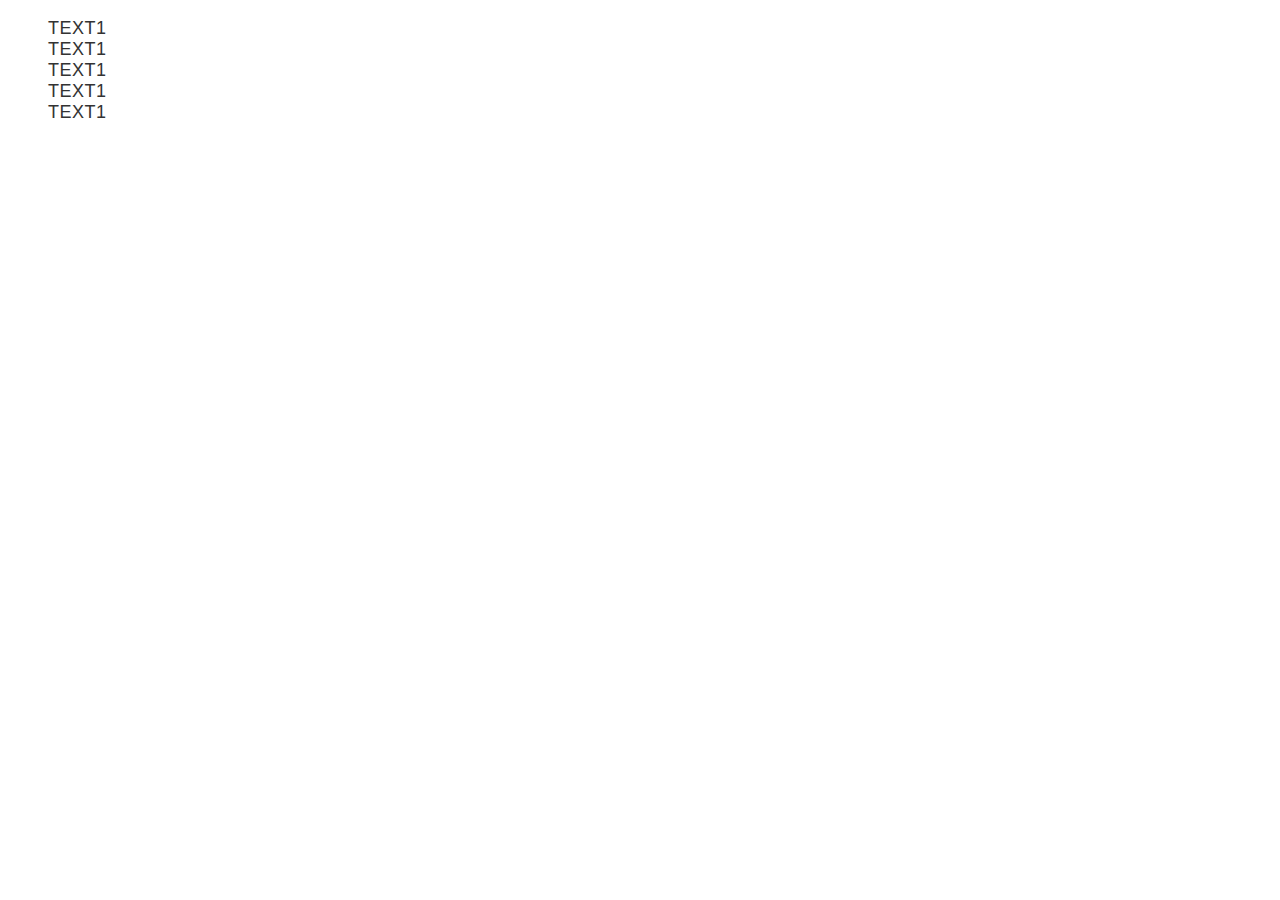
<file: css/index.html>
<!DOCTYPE html>
<html lang="en">
<head>
    <meta charset="UTF-8">
    <meta name="viewport" content="width=device-width, initial-scale=1.0">
    <title>Document</title>
    <link rel="stylesheet" href="style.css">
</head>
<body>
    <ul class="sitenav-list" >
        <li class="sitenav-item">
            <a class="sitenav-link" href="">TEXT1</a>
        </li>
        <li class="sitenav-item">
            <a class="sitenav-link" href="">TEXT1</a>
        </li>
        <li class="sitenav-item">
            <a class="sitenav-link" href="">TEXT1</a>
        </li>
        <li class="sitenav-item">
            <a class="sitenav-link" href="">TEXT1</a>
        </li>
        <li class="sitenav-item">
            <a class="sitenav-link" href="">TEXT1</a>
        </li>
    </ul>
</body>
</html>
</file>
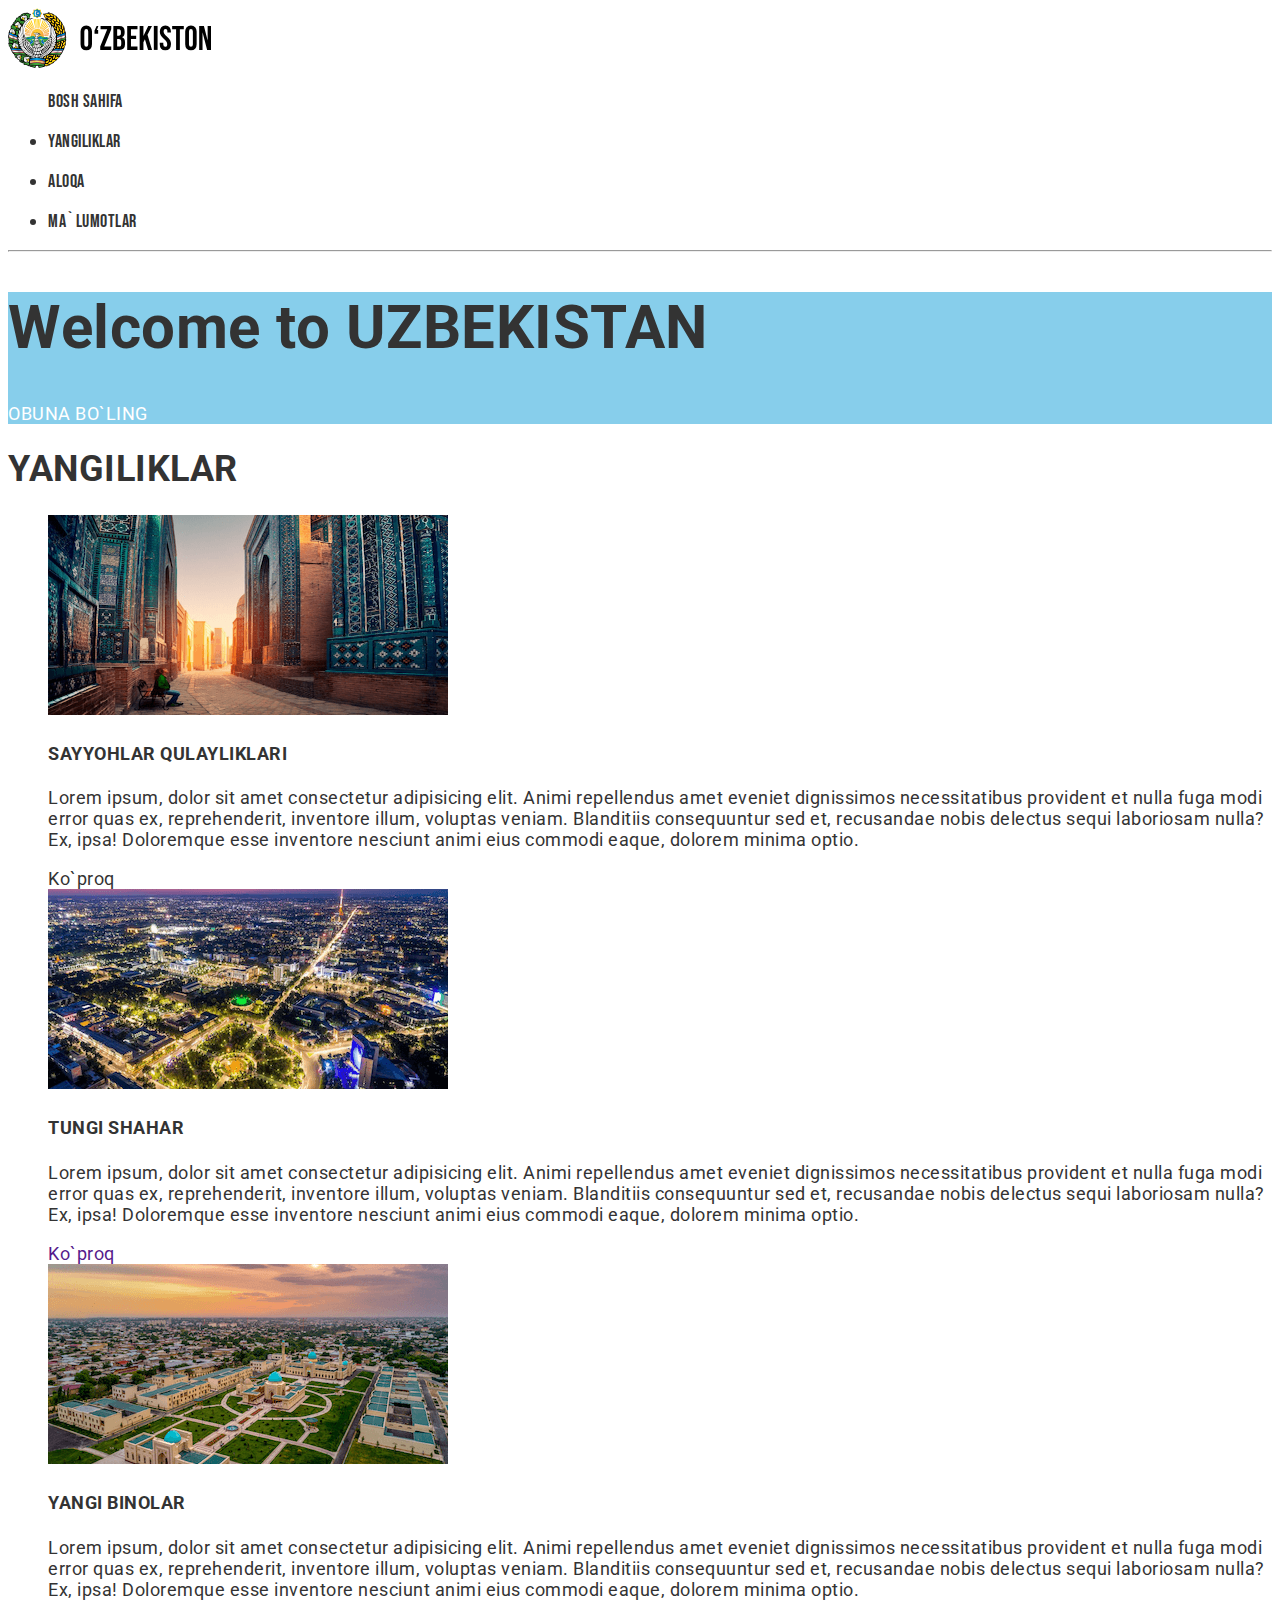
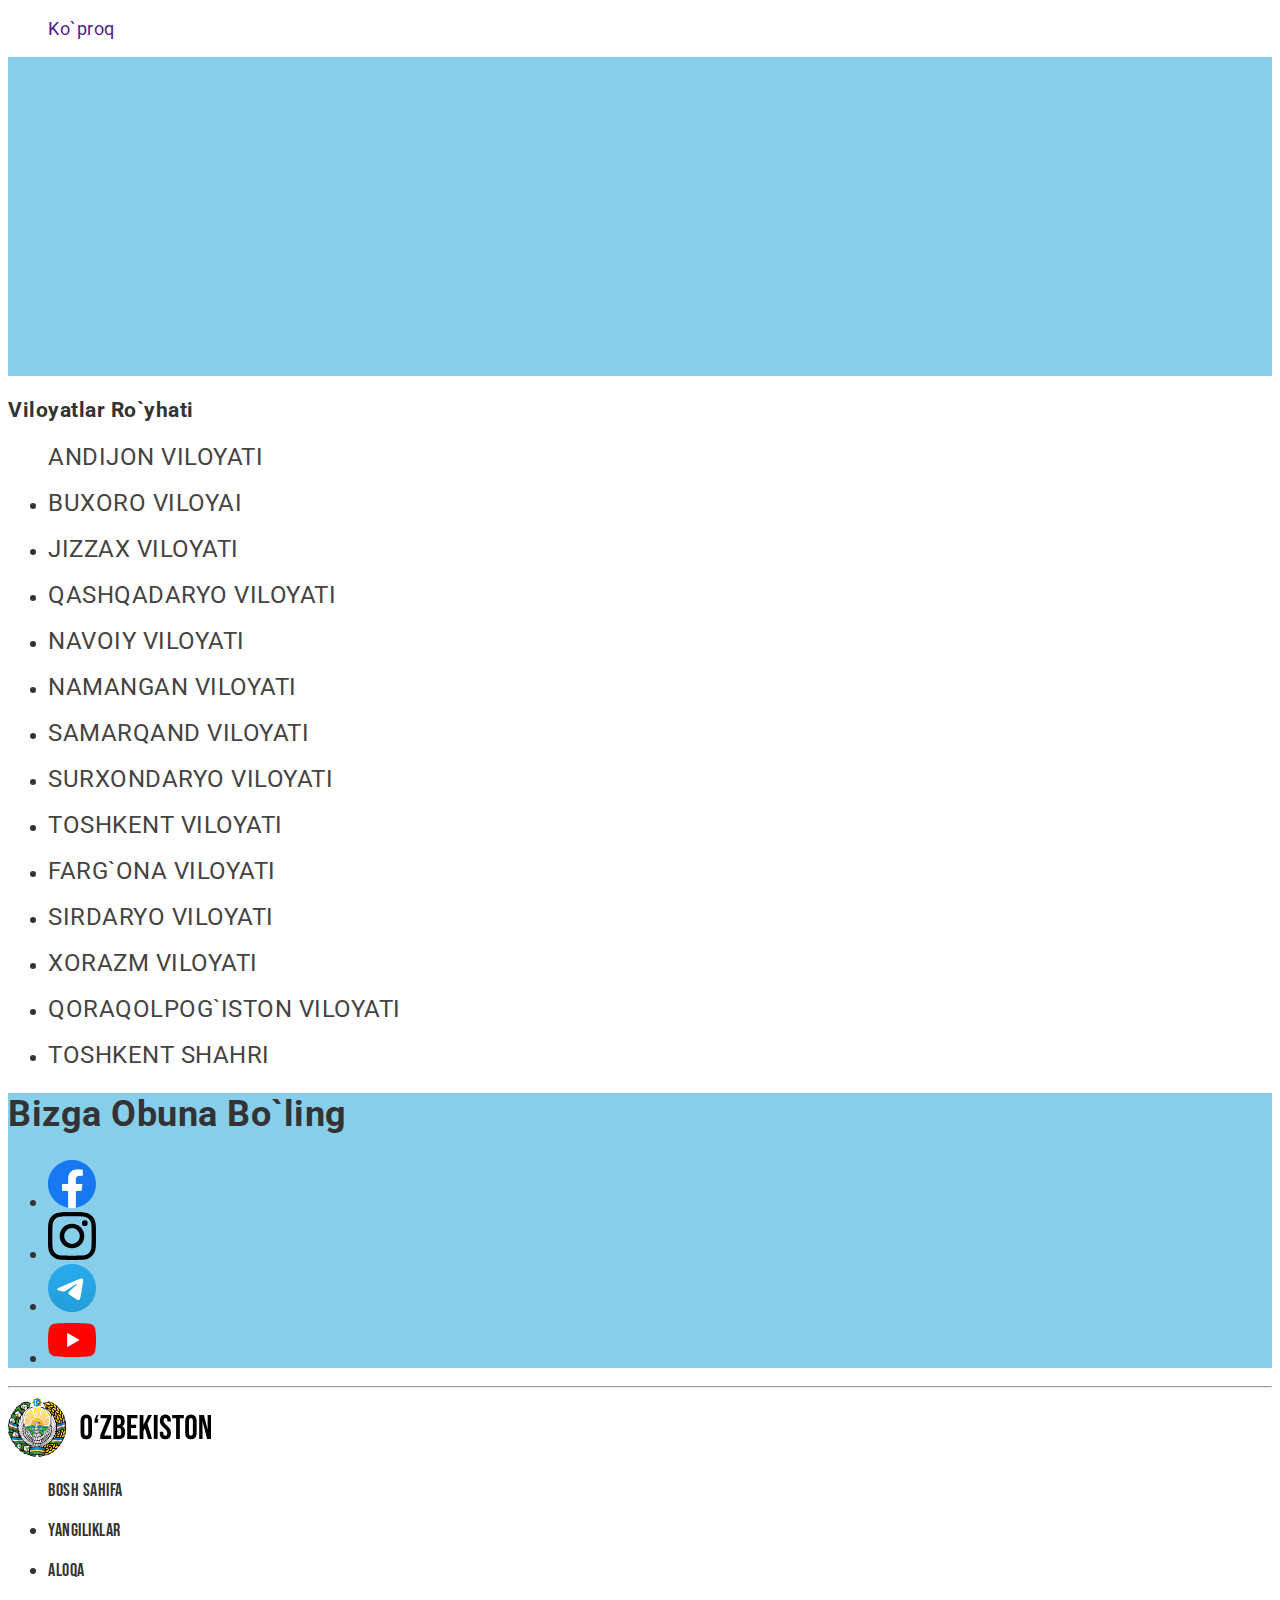
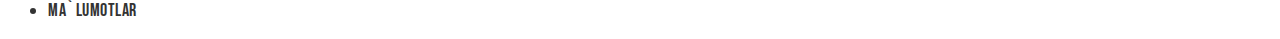
<file: O`zbeksiton.html>
<!DOCTYPE html>
<html lang="en">
<head>
    <meta charset="UTF-8">
    <meta name="viewport" content="width=device-width, initial-scale=1.0">
    <title>O`zbekiston</title>
    <link rel="preconnect" href="https://fonts.googleapis.com">
    <link rel="preconnect" href="https://fonts.gstatic.com" crossorigin>
    <link href="https://fonts.googleapis.com/css2?family=Bebas+Neue&family=Roboto&display=swap" rel="stylesheet">
    <link rel="stylesheet" href="css/style.css">
</head>
<body>
    <header class="site-header">
    <!-- LOGO -->
    <a  class="site-logo"  href="O`zbeksiton.html">
        <img class="logo-site-img" src="logo-black.svg" alt="O`zbekiston logo" height="60">
    </a>
    <!-- NAV -->
    <nav class="site-nav">
        <ul class="sitenav-list">
            <li class="sitenav-item"><a class="sitenav-link" href="">BOSH SAHIFA</a></li>
        </ul>

        <ul>
            <li class="sitenav-item"><a class="sitenav-link" href="">YANGILIKLAR</a></li>
        </ul>

        <ul>
            <li class="sitenav-item"><a class="sitenav-link"href="">ALOQA</a></li>
        </ul>

        <ul>
            <li class="sitenav-item"><a class="sitenav-link"href="">MA`LUMOTLAR</a></li>
        </ul>
      
    </nav>
  </header>
  <hr>

  <!--MAIN-->
  <main class="main-content">
    <!--HERO-->
    <section class="hero">
      <div class="hero-content">
        <h1 class="hero-heading">Welcome to UZBEKISTAN</h1>
        <a class="btn hero-button" href="">OBUNA BO`LING</a>
      </div>
    </section>

     <!--NEWS-->
    <section class="news">
     <h1 class="news-heading">YANGILIKLAR</h1>
     <ul class="news-list">
        <li class="news-item">
       <img class="news-logo" src="sayyohlar-qulaylik.png" alt="" 
       width="400"
       height="200"
       srcset=" sayyohlar-qulaylik.png 1x 
       sayyohlar-qulaylik@2x.png  2x ">
       <div class="news-item-content">
        <h4 class="news-item-heading" >SAYYOHLAR QULAYLIKLARI</h4>
        <p class="news-item-text">Lorem ipsum, dolor sit amet consectetur adipisicing elit. Animi repellendus amet eveniet dignissimos necessitatibus provident et nulla fuga modi error quas ex, reprehenderit, inventore illum, voluptas veniam. Blanditiis consequuntur sed et, recusandae nobis delectus sequi laboriosam nulla? Ex, ipsa! Doloremque esse inventore nesciunt animi eius commodi eaque, dolorem minima optio.</p>
        <a class="btn btn-news-item">Ko`proq</a>
       </div>
    </li>
    <li>
        <img class="news-item-img" src="tungi-shaxar.png" alt=""
         width="400"
         height="200"
         srcset="tungi-shaxar.png 1x tungi-shaxar.png@2x 2x" >
        <div class="news-item-content">
         <h4  class="news-item-heading" >TUNGI SHAHAR</h4>
         <p  class="news-item-text">Lorem ipsum, dolor sit amet consectetur adipisicing elit. Animi repellendus amet eveniet dignissimos necessitatibus provident et nulla fuga modi error quas ex, reprehenderit, inventore illum, voluptas veniam. Blanditiis consequuntur sed et, recusandae nobis delectus sequi laboriosam nulla? Ex, ipsa! Doloremque esse inventore nesciunt animi eius commodi eaque, dolorem minima optio.</p>
         <a class="btn btn-news-item" href="">Ko`proq</a>
        </div>
     </li>
     <li>
        <img class="news-item-img" src="yangi-abyektlar.png" alt=""
        width="400"
        height="200" 
        srcset="yangi-abyektlar.png 1x yangi-abyektlar.png@2x 2x">
        <div class="news-item-content">
         <h4  class="news-item-heading" >YANGI BINOLAR</h4>
         <p  class="news-item-text">Lorem ipsum, dolor sit amet consectetur adipisicing elit. Animi repellendus amet eveniet dignissimos necessitatibus provident et nulla fuga modi error quas ex, reprehenderit, inventore illum, voluptas veniam. Blanditiis consequuntur sed et, recusandae nobis delectus sequi laboriosam nulla? Ex, ipsa! Doloremque esse inventore nesciunt animi eius commodi eaque, dolorem minima optio.</p>
         <a class="btn btn-news-item" href="">Ko`proq</a>
        </div>
     </li>
     </ul>
    </section>
    <!--REKLAMA-->
   <aside class="aside">
    <iframe width="560" height="315" src="https://www.youtube.com/embed/vQVwkyn3-F8?si=LQmJ58-Sy7Ieb_KE&amp;start=11" title="YouTube video player" frameborder="0" allow="accelerometer; autoplay; clipboard-write; encrypted-media; gyroscope; picture-in-picture; web-share" allowfullscreen></iframe>
   </aside>

   <!--VILOYATLAR-->
    <section class="viloyatlar">
      <h3 class="viloyatlar-heading">Viloyatlar Ro`yhati</h3>
      <ul class="viloyatlar-list">
        <li  class="viloyatlar-item" ><a class =viloyatlar-link href="">Andijon viloyati</a></li>
      </ul>

      <ul>
        <li class="viloyatlar-item"><a class =viloyatlar-link href="">Buxoro viloyai</a></li>
      </ul>

      <ul>
        <li class="viloyatlar-item"><a class =viloyatlar-link href="">Jizzax viloyati</a></li>
      </ul>

      <ul>
        <li class="viloyatlar-item"><a class =viloyatlar-link href="">Qashqadaryo viloyati</a></li>
      </ul>

      <ul>
        <li class="viloyatlar-item"><a class =viloyatlar-link href="">Navoiy viloyati</a></li>
      </ul>

      <ul>
        <li class="viloyatlar-item"><a class =viloyatlar-link href="">Namangan viloyati</a></li>
      </ul>

      <ul>
        <li class="viloyatlar-item"><a class =viloyatlar-link href="">Samarqand viloyati</a></li>
      </ul>

      <ul>
        <li class="viloyatlar-item"><a class =viloyatlar-link  href="">Surxondaryo viloyati</a></li>
      </ul>

      <ul>
        <li class="viloyatlar-item"><a class =viloyatlar-link  href="">Toshkent viloyati</a></li>
      </ul>

      <ul>
        <li class="viloyatlar-item"><a class =viloyatlar-link href="">Farg`ona viloyati</a></li>
      </ul>

      <ul>
        <li class="viloyatlar-item"><a class =viloyatlar-link href="">Sirdaryo viloyati</a></li>
      </ul>

      <ul>
        <li class="viloyatlar-item"><a class =viloyatlar-link href="">Xorazm viloyati</a></li>
      </ul>

      <ul>
        <li class="viloyatlar-item"><a class =viloyatlar-link href="">Qoraqolpog`iston viloyati</a></li>
      </ul>

      <ul>
        <li class="viloyatlar-item"><a class =viloyatlar-link href="">Toshkent Shahri</a></li>
      </ul>

      <!--FOLLOWING-->
      <section class="following">
        <h1 class="following-heading">Bizga Obuna Bo`ling</h1>
        <ul class="following-list">
            <li  class="following-item" ><img src="icon-facebook.svg" alt=""></li>
            <li class="following-item"><img src="icon-instagram copy.svg" alt=""></li>
            <li class="following-item"><img src="icon-telegram copy.svg" alt=""></li>
            <li class="following-item"><img src="icon-youtube copy.svg" alt=""></li>
        </ul>
      </section>


     


     

    </section>
  </main>

<hr>
    <!--FOOTER-->
    <footer class="site-footer" >
      <a  class="site-logo"  href="O`zbeksiton.html">
        <img class="logo-site-img" src="logo-black.svg" alt="O`zbekiston logo" height="60">
    </a>
    <!-- NAV -->
    <nav class="site-nav">
        <ul class="sitenav-list">
            <li class="sitenav-item"><a class="sitenav-link" href="">BOSH SAHIFA</a></li>
        </ul>

        <ul>
            <li class="sitenav-item"><a class="sitenav-link" href="">YANGILIKLAR</a></li>
        </ul>

        <ul>
            <li class="sitenav-item"><a class="sitenav-link"href="">ALOQA</a></li>
        </ul>

        <ul>
            <li class="sitenav-item"><a class="sitenav-link"href="">MA`LUMOTLAR</a></li>
        </ul>
      </nav>
    </footer>
    
</body>
</html>
</file>
<file: css/style.css>
body{
  font-family:'Roboto', sans-serif; 
  font-size:18px ;
  font-style: normal;
  font-weight: 400;
  line-height: normal;
  letter-spacing: 0.5px;
  color: #333;
  background-color: #fff;

}

 /* HEADER */
 .site-logo-img {
  height: 50px;
  object-fit: cover;
 }
 .sitenav-list{
  list-style-type: none ;
 }
 .sitenav-link{
   font-family: "Bebas Neue", sans-serif ;
   text-decoration: none;
   text-transform: uppercase;
   color: #333;
 }

 .hero{
  background-color: skyblue;

 }
 .hero-heading{
  font-size: 60px;
 }

 .btn{
  text-decoration: none;
 }
 .hero-button{
  color: #fff;
 } 

 .news-heading .viloyatlar-heading{
  font-size: 32px;
  font-family: "Bebas Neue", sans-serif ;
 }

 .news-list{
  list-style: none;
 }

 .news-item-img{
  height: 200px;
  width: 400px;
  object-fit: cover;
 }

 .aside{
  background-color: skyblue;
 } 

 .viloyatlar-list{
  list-style: none;
 }
 .viloyatlar-link{
  font-size: 24px;
  font-family: ;
  text-transform: uppercase;
  text-decoration: none;
  color: #464343;
 } 
   .following{
    background-color: skyblue;
   } 

   .following-heading{
    font-size: ;
  }
</file>
